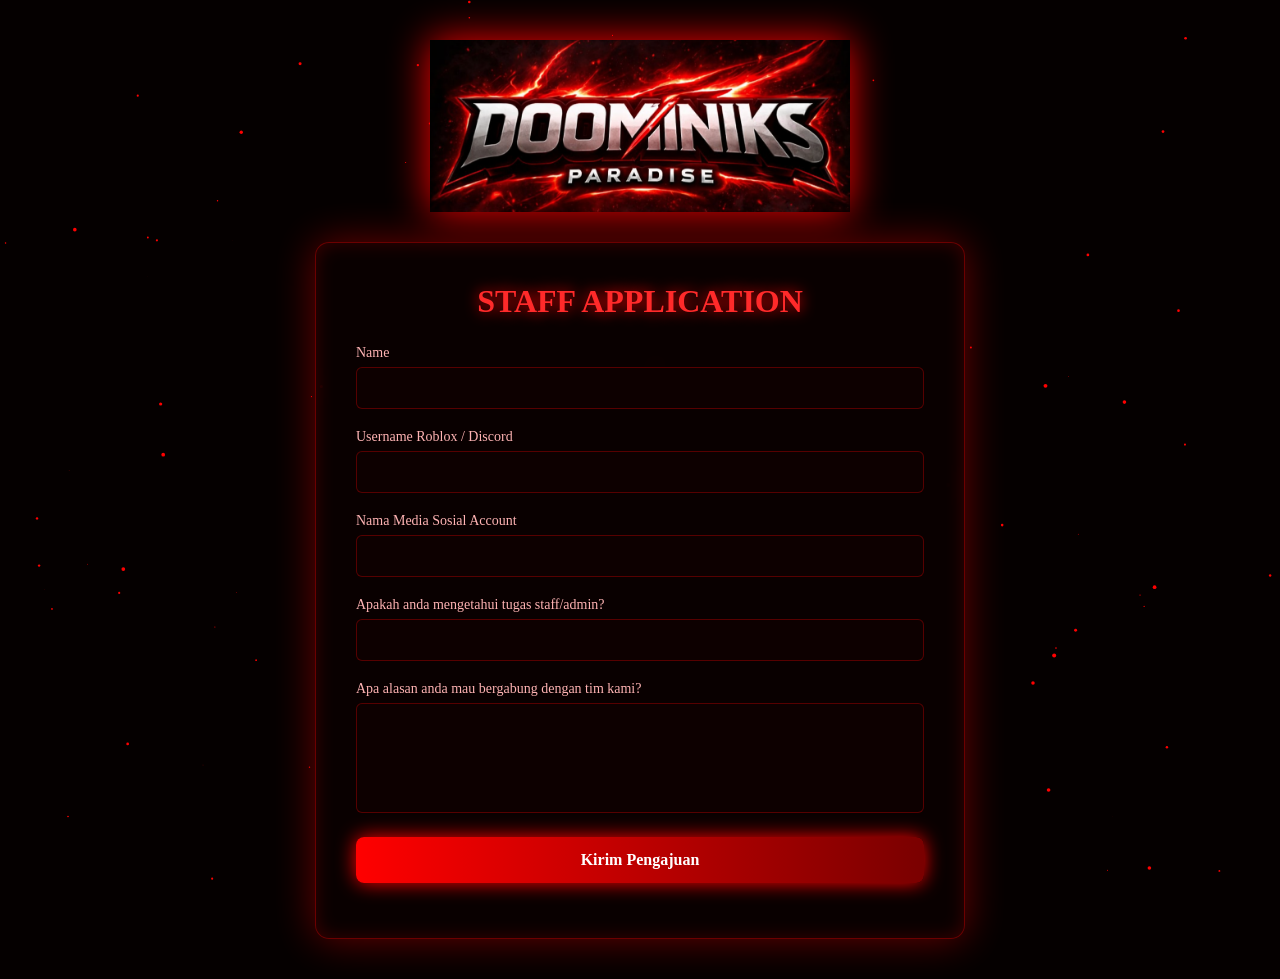
<file: index.html>
<!DOCTYPE html>
<html lang="id">
<head>

<meta charset="UTF-8">
<meta name="viewport" content="width=device-width, initial-scale=1.0">

<title>Doomniks Paradise | Staff Application</title>

<link rel="stylesheet" href="style.css">

</head>

<body>

<canvas id="particles"></canvas>

<div class="wrapper">

<img src="logo.png" class="logo">

<div class="card">

<h1>STAFF APPLICATION</h1>

<form id="form">

<div class="field">
<label>Name</label>
<input type="text" id="name" required>
</div>

<div class="field">
<label>Username Roblox / Discord</label>
<input type="text" id="username" required>
</div>

<div class="field">
<label>Nama Media Sosial Account</label>
<input type="text" id="social" required>
</div>

<div class="field">
<label>Apakah anda mengetahui tugas staff/admin?</label>
<input type="text" id="task" required>
</div>

<div class="field">
<label>Apa alasan anda mau bergabung dengan tim kami?</label>
<textarea id="reason" required></textarea>
</div>

<button id="submit">Kirim Pengajuan</button>

</form>

<div class="status" id="status"></div>

</div>

</div>

<script src="particles.js"></script>
<script src="script.js"></script>

</body>
</html>
</file>
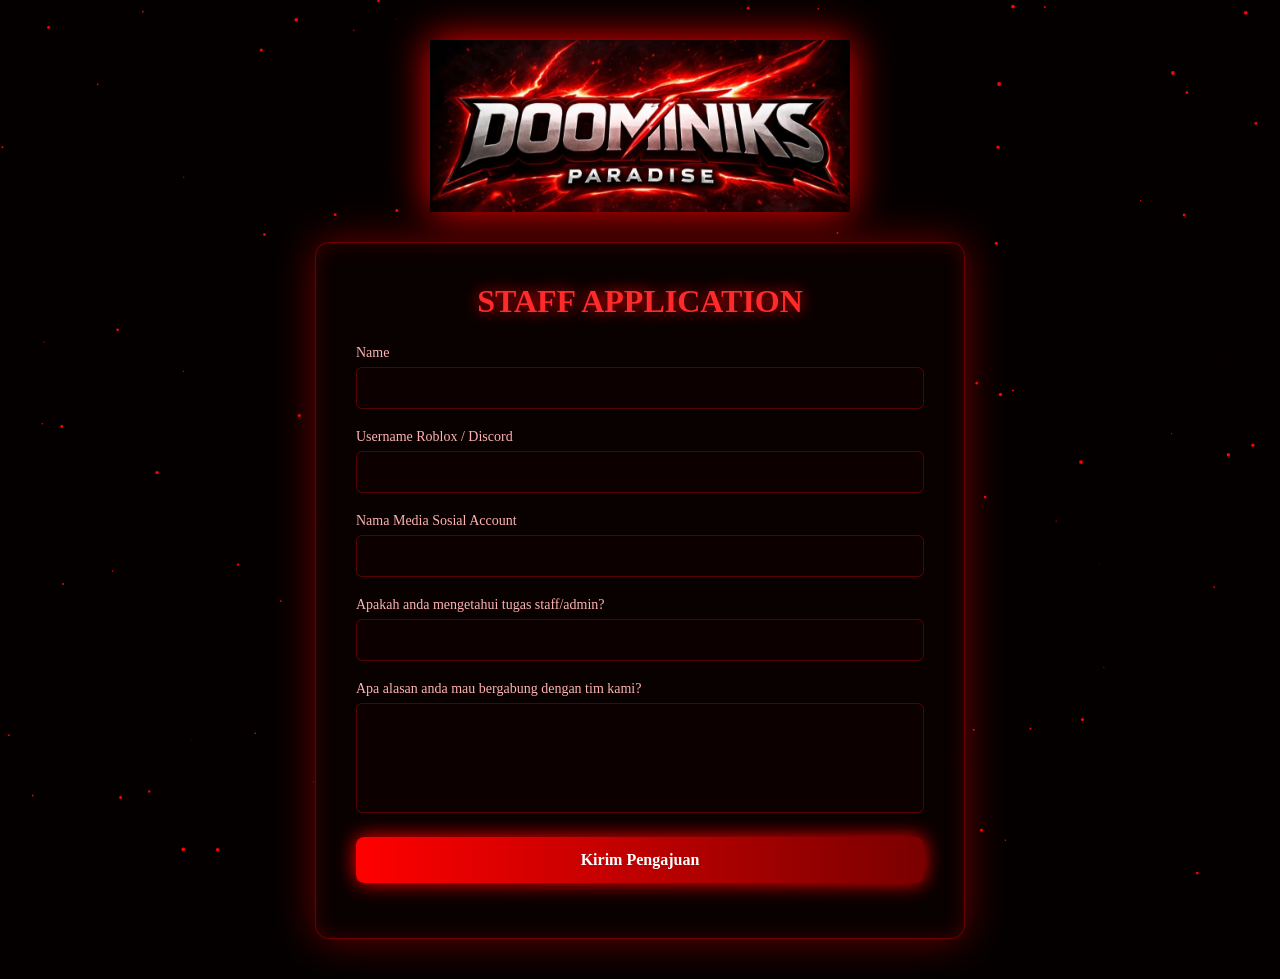
<file: index (1).html>
<!DOCTYPE html>
<html lang="id">
<head>

<meta charset="UTF-8">
<meta name="viewport" content="width=device-width, initial-scale=1.0">

<title>Doomniks Paradise | Staff Application</title>

<link rel="stylesheet" href="style.css">

</head>

<body>

<canvas id="particles"></canvas>

<div class="wrapper">

<img src="logo.png" class="logo">

<div class="card">

<h1>STAFF APPLICATION</h1>

<form id="form">

<div class="field">
<label>Name</label>
<input type="text" id="name" required>
</div>

<div class="field">
<label>Username Roblox / Discord</label>
<input type="text" id="username" required>
</div>

<div class="field">
<label>Nama Media Sosial Account</label>
<input type="text" id="social" required>
</div>

<div class="field">
<label>Apakah anda mengetahui tugas staff/admin?</label>
<input type="text" id="task" required>
</div>

<div class="field">
<label>Apa alasan anda mau bergabung dengan tim kami?</label>
<textarea id="reason" required></textarea>
</div>

<button id="submit">Kirim Pengajuan</button>

</form>

<div class="status" id="status"></div>

</div>

</div>

<script src="particles.js"></script>
<script src="script.js"></script>

</body>
</html>
</file>
<file: style.css>
*{
margin:0;
padding:0;
box-sizing:border-box;
font-family:Segoe UI;
}

body{
background:#050000;
color:white;
overflow-x:hidden;
}

canvas{
position:fixed;
top:0;
left:0;
z-index:-1;
}

.wrapper{
display:flex;
flex-direction:column;
align-items:center;
justify-content:center;
min-height:100vh;
padding:40px;
}

.logo{
width:420px;
max-width:90%;
margin-bottom:30px;
filter:drop-shadow(0 0 20px red);
animation:glow 2s infinite alternate;
}

@keyframes glow{
from{filter:drop-shadow(0 0 10px red);}
to{filter:drop-shadow(0 0 40px red);}
}

.card{

width:100%;
max-width:650px;

background:rgba(10,0,0,0.8);

border:1px solid rgba(255,0,0,0.4);

padding:40px;

border-radius:14px;

backdrop-filter:blur(10px);

box-shadow:
0 0 40px rgba(255,0,0,0.4),
inset 0 0 20px rgba(255,0,0,0.2);

animation:fadeIn 1.2s;
}

@keyframes fadeIn{
from{opacity:0;transform:translateY(30px);}
to{opacity:1;}
}

h1{
text-align:center;
margin-bottom:25px;
color:#ff2a2a;
text-shadow:0 0 15px red;
}

.field{
margin-bottom:20px;
}

label{
display:block;
margin-bottom:6px;
font-size:14px;
color:#ffb3b3;
}

input,textarea{

width:100%;
padding:12px;

background:#0d0000;

border:1px solid rgba(255,0,0,0.3);

border-radius:6px;

color:white;

outline:none;

transition:0.2s;
}

input:focus, textarea:focus{
border-color:red;
box-shadow:0 0 10px red;
}

textarea{
min-height:110px;
resize:none;
}

button{

width:100%;

padding:14px;

background:linear-gradient(90deg,#ff0000,#7a0000);

border:none;

border-radius:8px;

font-size:16px;

font-weight:bold;

color:white;

cursor:pointer;

transition:0.3s;

box-shadow:0 0 20px red;

}

button:hover{

transform:scale(1.05);

box-shadow:0 0 40px red;

}

.status{
margin-top:15px;
text-align:center;
font-size:14px;
}
</file>
